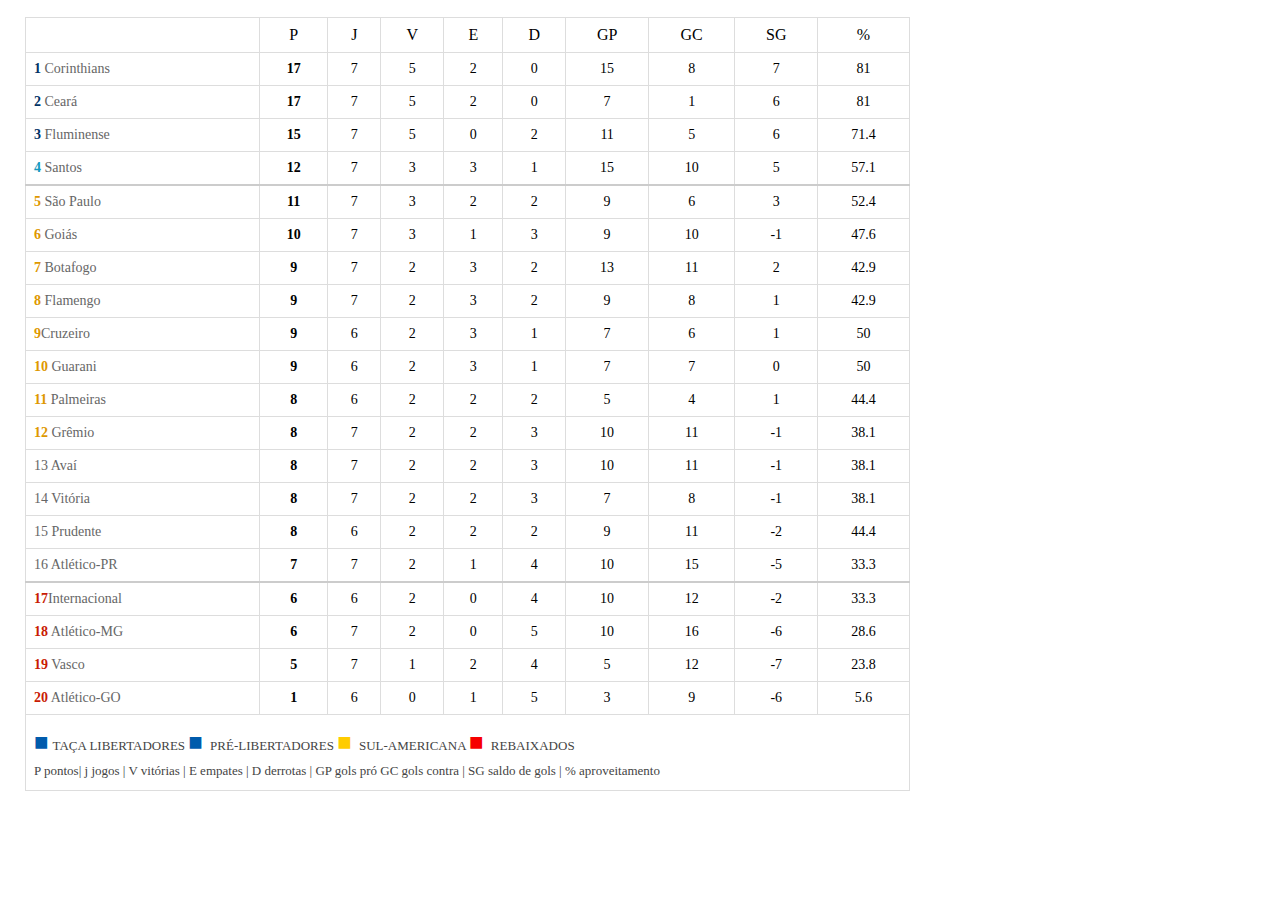
<file: tabela brasileirão/index.html/index.html>
<html>
<head>


</head>
<link rel="stylesheet" href="style.css">
<table border="1px">
    <tr>
<td></td>
<td align="center">P</td>
<td align="center">J</td>
<td align="center">V</td>
<td align="center">E</td>
<td align="center">D</td>
<td align="center">GP</td>
<td align="center">GC</td>
<td align="center">SG</td>
<td align="center">%</td>
    </tr>
    <tr>
<td class="divcolorname"> <span class="numero"><b>1</b></span> Corinthians</td>
<td class="estatisticas"><b>17</b></td>
<td class="estatisticas">7</td>
<td class="estatisticas">5</td>
<td class="estatisticas">2</td>
<td class="estatisticas">0</td>
<td class="estatisticas">15</td>
<td class="estatisticas">8</td>
<td class="estatisticas">7</td>
<td class="estatisticas">81</td>
    </tr>
    <tr>
<td class="divcolorname"><span class="numero"><b>2</b></span>  Cear&aacute;</td>
<td class="estatisticas"><b>17</b></td>
<td class="estatisticas">7</td>
<td class="estatisticas">5</td>
<td class="estatisticas">2</td>
<td class="estatisticas">0</td>
<td class="estatisticas">7</td>
<td class="estatisticas">1</td>
<td class="estatisticas">6</td>
<td class="estatisticas">81</td>

    </tr>
    <tr>
<td class="divcolorname"><span class="numero"><b>3</b></span>  Fluminense</td>
<td class="estatisticas"><B>15</B></td>
<td class="estatisticas">7</td>
<td class="estatisticas">5</td>
<td class="estatisticas">0</td>
<td class="estatisticas">2</td>
<td class="estatisticas">11</td>
<td class="estatisticas">5</td>
<td class="estatisticas">6</td>
<td class="estatisticas">71.4</td>

</tr>
<tr>
<td class="divcolorname"><span class="quatro"><b>4</b></span>  Santos</td>
<td class="estatisticas"><b>12</b></td>
<td class="estatisticas">7</td>
<td class="estatisticas">3</td>
<td class="estatisticas">3</td>
<td class="estatisticas">1</td>
<td class="estatisticas">15</td>
<td class="estatisticas">10</td>
<td class="estatisticas">5</td>
<td class="estatisticas">57.1</td>

</tr>
<tr class="separar">
<td class="divcolorname"><span class="cinco"><b>5</b></span>  S&atilde;o Paulo</td>
<td  class="estatisticas"><b>11</b></td>
<td  class="estatisticas">7</td>
<td  class="estatisticas">3</td>
<td  class="estatisticas">2</td>
<td  class="estatisticas">2</td>
<td  class="estatisticas">9</td>
<td  class="estatisticas">6</td>
<td  class="estatisticas">3</td>
<td  class="estatisticas">52.4</td>

</tr>
<tr>
    <td class="divcolorname"><span class="cinco"><b>6</b></span> Goi&aacute;s</td>
    <td  class="estatisticas"><b>10</b></td>
    <td  class="estatisticas">7</td>
    <td  class="estatisticas">3</td>
    <td  class="estatisticas">1</td>
    <td  class="estatisticas">3</td>
    <td  class="estatisticas">9</td>
    <td  class="estatisticas">10</td>
    <td  class="estatisticas">-1</td>
    <td  class="estatisticas">47.6</td>
   
</tr>
<tr>
    <td class="divcolorname"><span class="cinco"><b>7</b></span> Botafogo</td>
    <td  class="estatisticas"><b>9</b></td>
    <td  class="estatisticas">7</td>
    <td  class="estatisticas">2</td>
    <td  class="estatisticas">3</td>
    <td  class="estatisticas">2</td>
    <td  class="estatisticas">13</td>
    <td  class="estatisticas">11</td>
    <td  class="estatisticas">2</td>
    <td  class="estatisticas">42.9</td>
    
</tr>
<tr>
    <td class="divcolorname"><span class="cinco"><b>8</b></span> Flamengo</td>
    <td  class="estatisticas"><b>9</b></td>
    <td  class="estatisticas">7</td>
    <td  class="estatisticas">2</td>
    <td  class="estatisticas">3</td>
    <td  class="estatisticas">2</td>
    <td  class="estatisticas">9</td>
    <td  class="estatisticas">8</td>
    <td  class="estatisticas">1</td>
    <td  class="estatisticas">42.9</td>

</tr>
<tr>
    <td class="divcolorname"><span class="cinco"><b>9</b></span >Cruzeiro</td>
    <td  class="estatisticas"><b>9</b></td>
    <td  class="estatisticas">6</td>
    <td  class="estatisticas">2</td>
    <td  class="estatisticas">3</td>
    <td  class="estatisticas">1</td>
    <td  class="estatisticas">7</td>
    <td  class="estatisticas">6</td>
    <td  class="estatisticas">1</td>
    <td  class="estatisticas">50</td>
    
</tr>
<tr>
    <td class="divcolorname"><span class="cinco"><b>10</b></span> Guarani</td>
    <td  class="estatisticas"><b>9</b></td>
    <td  class="estatisticas">6</td>
    <td  class="estatisticas">2</td>
    <td  class="estatisticas">3</td>
    <td  class="estatisticas">1</td>
    <td  class="estatisticas">7</td>
    <td  class="estatisticas">7</td>
    <td  class="estatisticas">0</td>
    <td  class="estatisticas">50</td>
   
</tr>
<tr>
    <td class="divcolorname"><span class="cinco"><b>11</b></span> Palmeiras</td>
    <td  class="estatisticas"><b>8</b></td>
    <td  class="estatisticas">6</td>
    <td  class="estatisticas">2</td>
    <td  class="estatisticas">2</td>
    <td  class="estatisticas">2</td>
    <td  class="estatisticas">5</td>
    <td  class="estatisticas">4</td>
    <td  class="estatisticas">1</td>
    <td  class="estatisticas">44.4</td>
    
</tr>
<tr>
    <td class="divcolorname"><span class="cinco"><b>12</b></span> Gr&ecirc;mio</td>
    <td  class="estatisticas"><b>8</b></td>
    <td  class="estatisticas">7</td>
    <td  class="estatisticas">2</td>
    <td  class="estatisticas">2</td>
    <td  class="estatisticas">3</td>
    <td  class="estatisticas">10</td>
    <td  class="estatisticas">11</td>
    <td  class="estatisticas">-1</td>
    <td  class="estatisticas">38.1</td>
    
</tr>
<tr>
    <td class="divcolorname">13 Avaí</td>
    <td  class="estatisticas"><b>8</b></td>
    <td  class="estatisticas">7</td>
    <td  class="estatisticas">2</td>
    <td  class="estatisticas">2</td>
    <td  class="estatisticas">3</td>
    <td  class="estatisticas">10</td>
    <td  class="estatisticas">11</td>
    <td  class="estatisticas">-1</td>
    <td  class="estatisticas">38.1</td>
   
</tr>
<tr>
    <td class="divcolorname">14 Vitória</td>
    <td  class="estatisticas"><b>8</b></td>
    <td  class="estatisticas">7</td>
    <td  class="estatisticas">2</td>
    <td  class="estatisticas">2</td>
    <td  class="estatisticas">3</td>
    <td  class="estatisticas">7</td>
    <td  class="estatisticas">8</td>
    <td  class="estatisticas">-1</td>
    <td  class="estatisticas">38.1</td>
 
</tr>
<tr>
    <td class="divcolorname">15 Prudente</td>
    <td  class="estatisticas"><b>8</b></td>
    <td  class="estatisticas">6</td>
    <td  class="estatisticas">2</td>
    <td  class="estatisticas">2</td>
    <td  class="estatisticas">2</td>
    <td  class="estatisticas">9</td>
    <td  class="estatisticas">11</td>
    <td  class="estatisticas">-2</td>
    <td  class="estatisticas">44.4</td>

</tr>
<tr>
    <td class="divcolorname">16 Atlético-PR</td>
    <td  class="estatisticas"><b>7</b></td>
    <td  class="estatisticas">7</td>
    <td  class="estatisticas">2</td>
    <td  class="estatisticas">1</td>
    <td  class="estatisticas">4</td>
    <td  class="estatisticas">10</td>
    <td  class="estatisticas">15</td>
    <td  class="estatisticas">-5</td>
    <td  class="estatisticas">33.3</td>
   
</tr>
<tr class="separar">
    <td class="divcolorname"><span class="seis"><b>17</b></span>Internacional</td>
    <td  class="estatisticas"><b>6</b></td>
    <td  class="estatisticas">6</td>
    <td  class="estatisticas">2</td>
    <td  class="estatisticas">0</td>
    <td  class="estatisticas">4</td>
    <td  class="estatisticas">10</td>
    <td  class="estatisticas">12</td>
    <td  class="estatisticas">-2</td>
    <td  class="estatisticas">33.3</td>
   
</tr>
<tr>
    <td class="divcolorname"><span class="seis"><b>18</b></span> Atlético-MG</td>
    <td  class="estatisticas"><b>6</b></td>
    <td  class="estatisticas">7</td>
    <td  class="estatisticas">2</td>
    <td  class="estatisticas">0</td>
    <td  class="estatisticas">5</td>
    <td  class="estatisticas">10</td>
    <td  class="estatisticas">16</td>
    <td  class="estatisticas">-6</td>
    <td  class="estatisticas">28.6</td>
   
</tr>
<tr>
    <td class="divcolorname"><span class="seis"><b>19</b></span> Vasco</td>
    <td  class="estatisticas"><b>5</b></td>
    <td  class="estatisticas">7</td>
    <td  class="estatisticas">1</td>
    <td  class="estatisticas">2</td>
    <td  class="estatisticas">4</td>
    <td  class="estatisticas">5</td>
    <td  class="estatisticas">12</td>
    <td  class="estatisticas">-7</td>
    <td  class="estatisticas">23.8</td>
 
</tr>
<tr>
    <td class="divcolorname"><span class="seis"><b>20</b></span> Atlético-GO</td>
    <td  class="estatisticas"><b>1</b></td>
    <td  class="estatisticas">6</td>
    <td  class="estatisticas">0</td>
    <td  class="estatisticas">1</td>
    <td  class="estatisticas">5</td>
    <td  class="estatisticas">3</td>
    <td  class="estatisticas">9</td>
    <td  class="estatisticas">-6</td>
    <td  class="estatisticas">5.6</td>
  
</tr>
<tr class="legenda">
    <td colspan="10"> 
<div class="cores">
    <span class="libertadores">■</span>TAÇA LIBERTADORES
    <span class="pré libertadores">■</span> PRÉ-LIBERTADORES
    <span class="sul-americana">■</span> SUL-AMERICANA
    <span class="rebaixados">■</span> REBAIXADOS
<div class="descrição">
        P pontos| j jogos | V vitórias | E empates | D derrotas | GP gols pró
        GC gols contra | SG saldo de gols | % aproveitamento
    </td>
    
    

    
</tr>

</table>

<body>
    

</body>



</html>
</file>
<file: tabela brasileirão/index.html/style.css>
table{
border-collapse: collapse;
width:70%;
margin: 17px;


}

.estatisticas{
text-align: center;
font-size: 14px;


}

th,td{
    border:1px solid #DDDDDD;
  padding: 8px;

}


.divcolorname{
    font-size: 14px;
    color: #666666;
}
.separar{
    border-top: 2px solid #CCCCCC;
}
.numero{
color: #003366;
}
.quatro{
    color: #1398BE;
}
.cinco{
    color: #de9800;
}
.seis{
    color: #c91b04;
}

.legenda{
    margin-top: 16px;
    font-size: 13px;
    color: #444;
    line-height: 1.6;
}

.legenda.cores{
margin-bottom: 5px;

}
.legenda span{
    font-size: 24px;
    margin-right: 4px;
}
.libertadores{
    color: #005bac;
}
.pré libertadores{
    color: #00adef;
}
.sul-americana{
    color: #ffcc00;
}
.rebaixados{
    color: #f60000;
}
</file>
